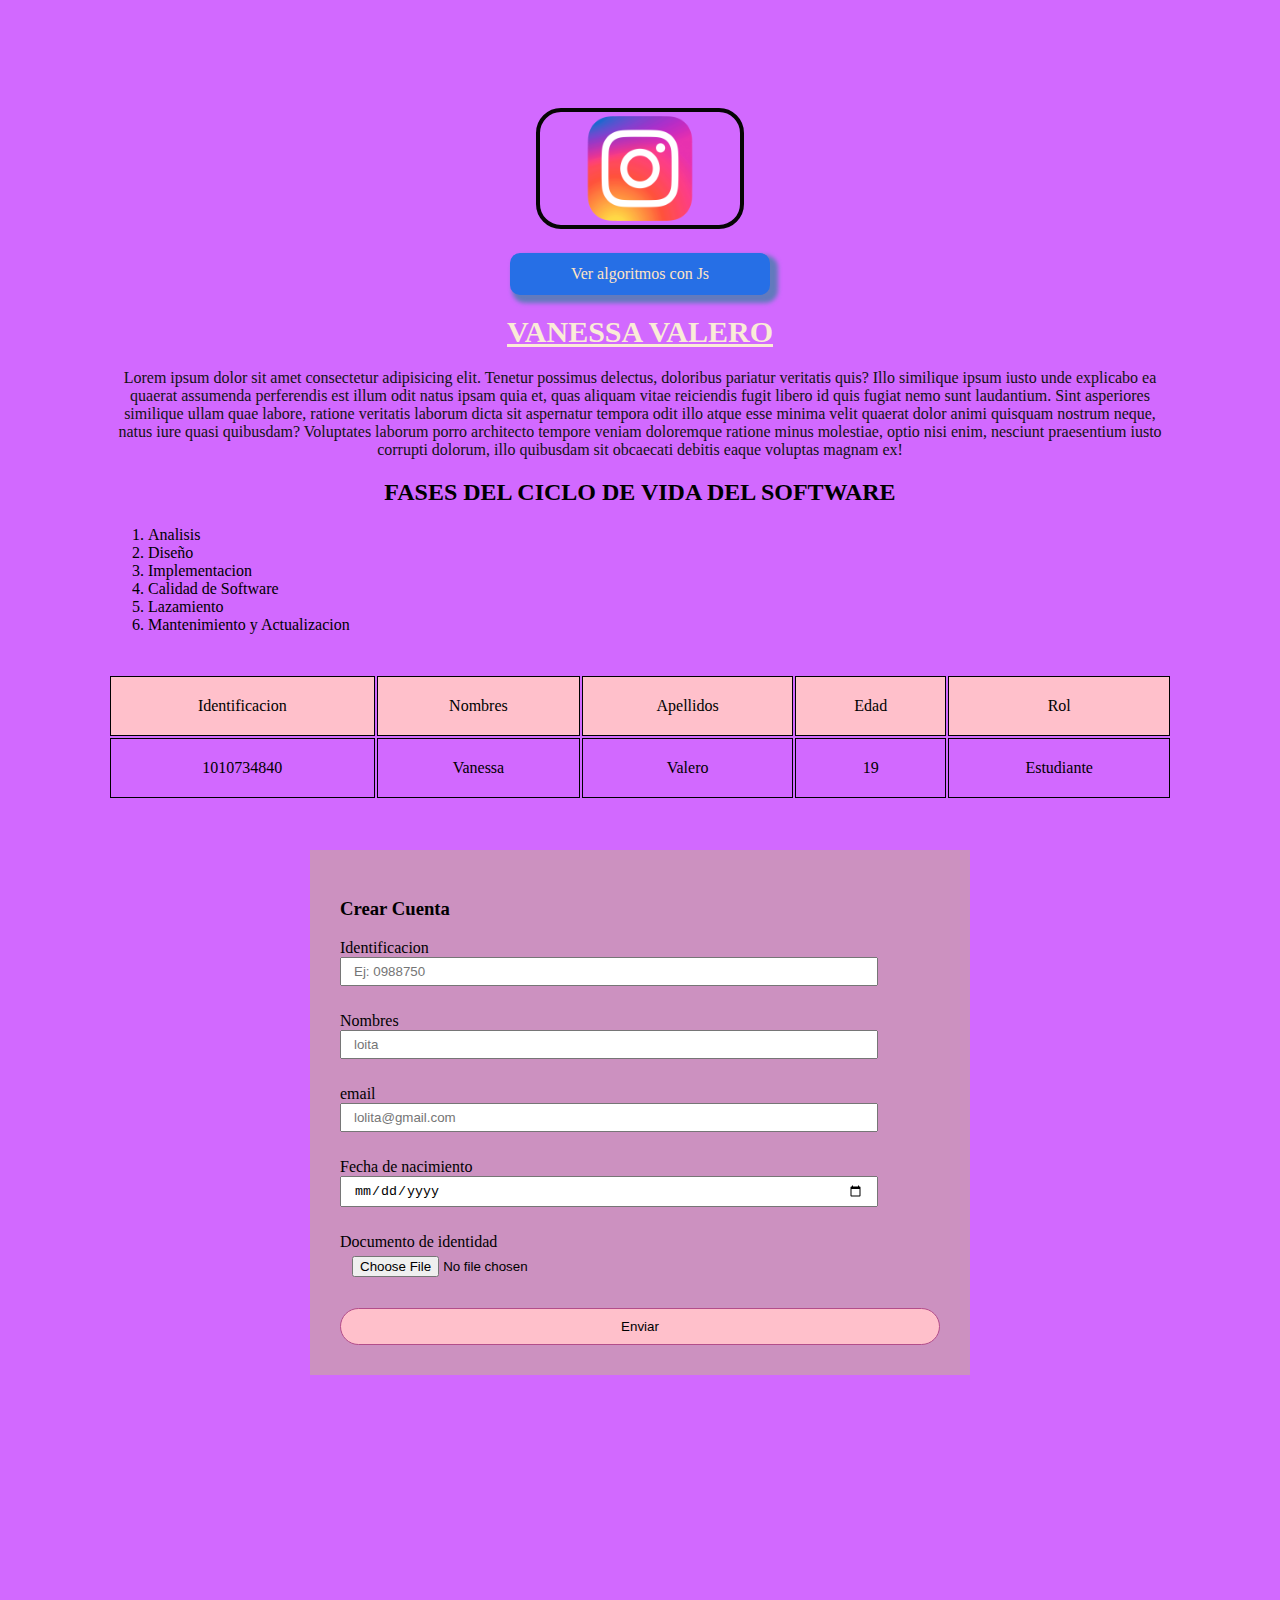
<file: index.html>
<!DOCTYPE html>
<html lang="es">
<head>
    <meta charset="UTF-8">
    <meta name="viewport" content="width=device-width, initial-scale=1.0">
    <title>VANESSA</title>
    <link rel="stylesheet" href="css/styles.css">
</head>
<body>
    <a href=""><img id="logo" src="img/Insta.png" alt=""></a>

    <a href="algoritmos.html" id="btn">Ver algoritmos con Js</a>

    <h1>VANESSA VALERO</h1>

    <p>Lorem ipsum dolor sit amet consectetur adipisicing elit. Tenetur possimus delectus, doloribus pariatur veritatis quis? Illo similique ipsum iusto unde explicabo ea quaerat assumenda perferendis est illum odit natus ipsam quia et, quas aliquam vitae reiciendis fugit libero id quis fugiat nemo sunt laudantium. Sint asperiores similique ullam quae labore, ratione veritatis laborum dicta sit aspernatur tempora odit illo atque esse minima velit quaerat dolor animi quisquam nostrum neque, natus iure quasi quibusdam? Voluptates laborum porro architecto tempore veniam doloremque ratione minus molestiae, optio nisi enim, nesciunt praesentium iusto corrupti dolorum, illo quibusdam sit obcaecati debitis eaque voluptas magnam ex!</p>
    <h2>FASES DEL CICLO DE VIDA DEL SOFTWARE</h2>
    <ol>
        <li>Analisis</li>
        <li>Diseño</li>
        <li>Implementacion</li>
        <li>Calidad de Software</li>
        <li>Lazamiento</li>
        <li>Mantenimiento y Actualizacion </li>
      
    </ol>

<table>
    <tr class="cabecera">
        <td>Identificacion</td>
        <td>Nombres</td>
        <td>Apellidos</td>
        <td>Edad</td>
        <td>Rol</td>
    </tr>

    <tr>
        <td>1010734840</td>
        <td>Vanessa </td>
        <td>Valero</td>
        <td>19</td>
        <td>Estudiante</td>
    </tr>
</table>
  <form action="">
    <h3>Crear Cuenta</h3>
    <label for="">Identificacion</label>
    <input type="number" placeholder="Ej: 0988750">
    <label for="">Nombres</label>
    <input type="text" placeholder="loita">
    <label for="">email</label>
    <input type="email" placeholder="lolita@gmail.com">
    <label for="">Fecha de nacimiento</label>
    <input type="date">
    <label for="">Documento de identidad</label>
    <input type="file">

    <button>Enviar</button>
    

  </form>
  <iframe width="100%" height="615" src="https://www.youtube.com/embed/QaPCk-E2-0w?si=rFxai7k4M9-3UlVn" title="YouTube video player" frameborder="0" allow="accelerometer; autoplay; clipboard-write; encrypted-media; gyroscope; picture-in-picture; web-share" allowfullscreen></iframe>

  <iframe src="https://www.google.com/maps/embed?pb=!3m2!1ses!2sco!4v1706541410473!5m2!1ses!2sco!6m8!1m7!1sUCqXiRCRGdNTdKLL6eG5mw!2m2!1d4.581955551233957!2d-74.15780403426892!3f340.94528430864875!4f-6.731627142999301!5f0.7820865974627469" width="108%" height="450" style="border:0;" allowfullscreen="" loading="lazy" referrerpolicy="no-referrer-when-downgrade"></iframe>

    <script src="js/main.js"></script>
</body>
</html>
</file>
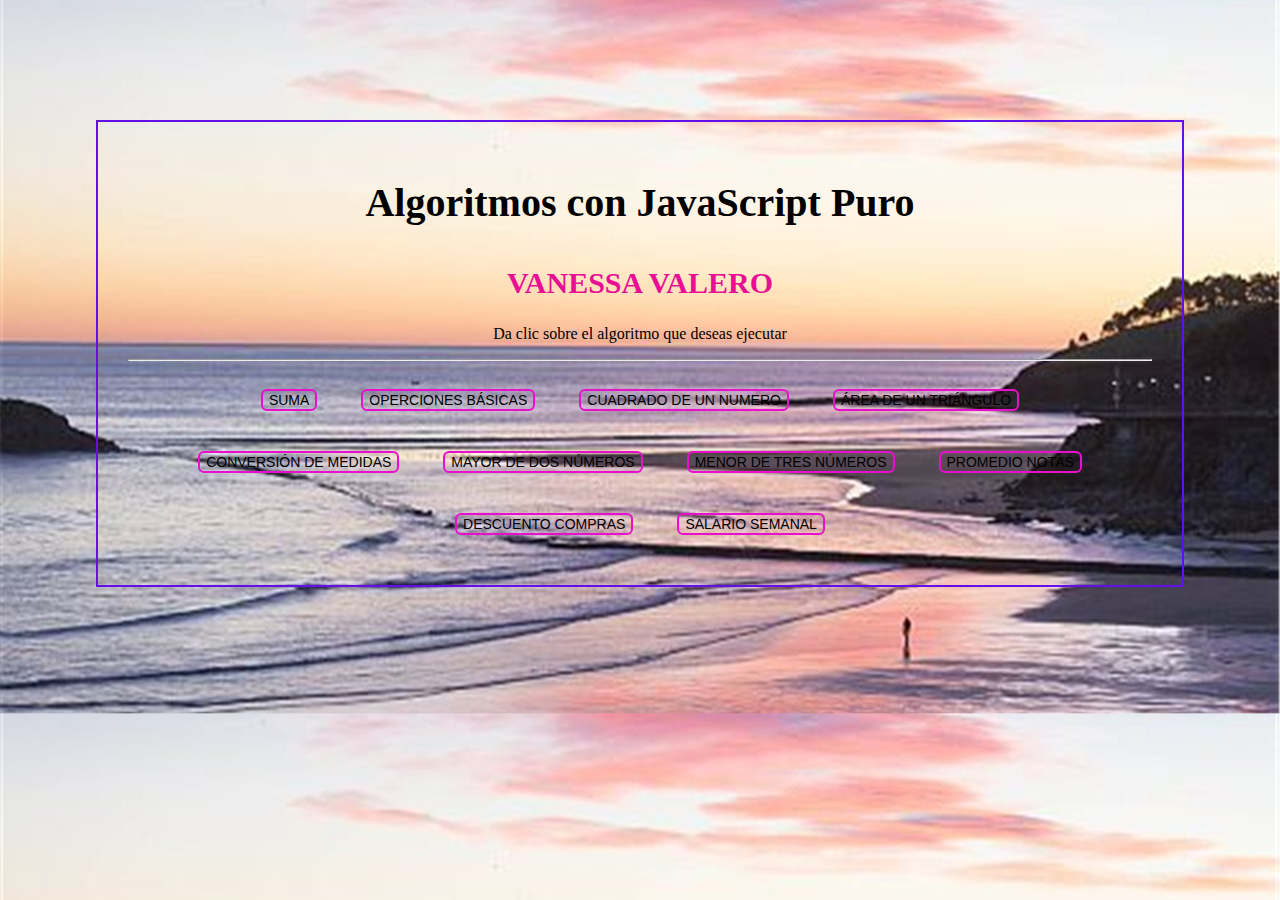
<file: algoritmos.html>
<!DOCTYPE html>
<html lang="en">
<head>
    <meta charset="UTF-8">
    <meta name="viewport" content="width=device-width, initial-scale=1.0">
    <title>Algoritmos</title>
    <link rel="stylesheet" href="css/algoritmos.css">
</head>
<body>


    <section id="cont-algoritmos">
        <h1>Algoritmos con JavaScript Puro</h1>
        <h2>VANESSA VALERO</h2>
        <p>Da clic sobre el algoritmo que deseas ejecutar</p>

        <hr>
        <button onclick="suma()">SUMA</button>
        <button onclick="opBasicas()">OPERCIONES BÁSICAS</button>
        <button onclick="nCuadrado()">CUADRADO DE UN NUMERO</button>
        <button onclick="aTriangulo()">ÁREA DE UN TRIÁNGULO</button>
        <button onclick="conMedidas()">CONVERSIÓN DE MEDIDAS</button>
        <button onclick="nMayor()">MAYOR DE DOS NÚMEROS</button>
        <button onclick="nMenor()">MENOR DE TRES NÚMEROS</button>
        <button onclick="proNotas()">PROMEDIO NOTAS</button>
        <button onclick="desCompras()">DESCUENTO COMPRAS</button>
        <button onclick="salSemanal()">SALARIO SEMANAL</button>
    </section>

    <script src="js/main.js"></script>

</body>
</html>
</file>
<file: css/styles.css>
body{
    background: rgb(210, 105, 255);
    text-align: center;
    padding: 100px;
}
#logo{
    width: 200px;
    border-radius: 25px;
    border: 4px solid rgb(6, 5, 5);
    transition: 1s;
}
#logo:hover{
    transform: rotate(300deg) scale(1,2);
    border: 4px dotted rgb(214, 157, 202);  
}

#btn{
    display: block;
    padding: 12px 20px;
    background: rgb(38, 111, 230);
    color: bisque;
    border-radius: 10px;
    box-shadow:  5px 5px 4px 3px rgb(98, 122, 189);
    max-width: 220px;
    margin: 20px auto;
    text-decoration: none;
    transition: .5s;
}

#btn:hover{
    transform: scale(0.8);
    background: rgb(196, 149, 206);
    color:  rgb(202, 168, 233);
}

h1{
    color: antiquewhite;
    font-size: 30px;
    text-decoration: underline;
}

p{
    text-align: 28px;
    color: rgb(19, 19, 19);
}

ol{
    text-align: left;
}

table{
    width: 100%;
    margin:  40px 0;
}

tr td{
    border: 1px solid rgb(0, 0, 0);
}
td{
    padding: 20px;
}

.cabecera{
    background: pink;
}

form{
    width: 600px;
    margin: 50px auto;
    background: rgb(204, 145, 192);
    padding: 30px;
    text-align: left;
}
label{
    display: block;
}
input{
    display: block;
    margin-bottom: 26px;
    padding: 5px 12px;
    width: 85%;
}
button{
    width: 100%;
    padding: 10px;
    border-radius: 20px;
    background: pink;
    color: rgb(0, 0, 0);
    border: 1px solid rgb(179, 77, 138);
    cursor: pointer;
    transition: .5s;
}
button:hover{
    background: rgb(165, 80, 94);
    color: rgb(138, 64, 121);
    border-radius: 0;
}
iframe{
    margin: 40px 0;
}
</file>
<file: css/algoritmos.css>
body{
    background: url("../img/fondito.jpg");
    background-size: cover;
    background-position: center;
    margin: 0;
    padding: 0;
}

#cont-algoritmos{
    width: 80%;
    margin: 120px auto;
    border: 2px solid rgb(99, 15, 233);
    text-align: center;
    padding: 30px;

}
h1{
    color: black;
    font-size: 40px;
    margin-bottom: 40px;
}
h2{
    color: rgb(233, 15, 149);
    font-size: 30px;

}
p{
    font-size: px;
}
button{
    padding: 15x 25px;
    border: 2px solid rgb(233, 15, 204);
    background: transparent;
    color: rgb(0, 0, 0);
    margin: 20px;
    border-radius: 6px;
    font-size: 14px;
    cursor: pointer;
    transition: .5s;
}
</file>
